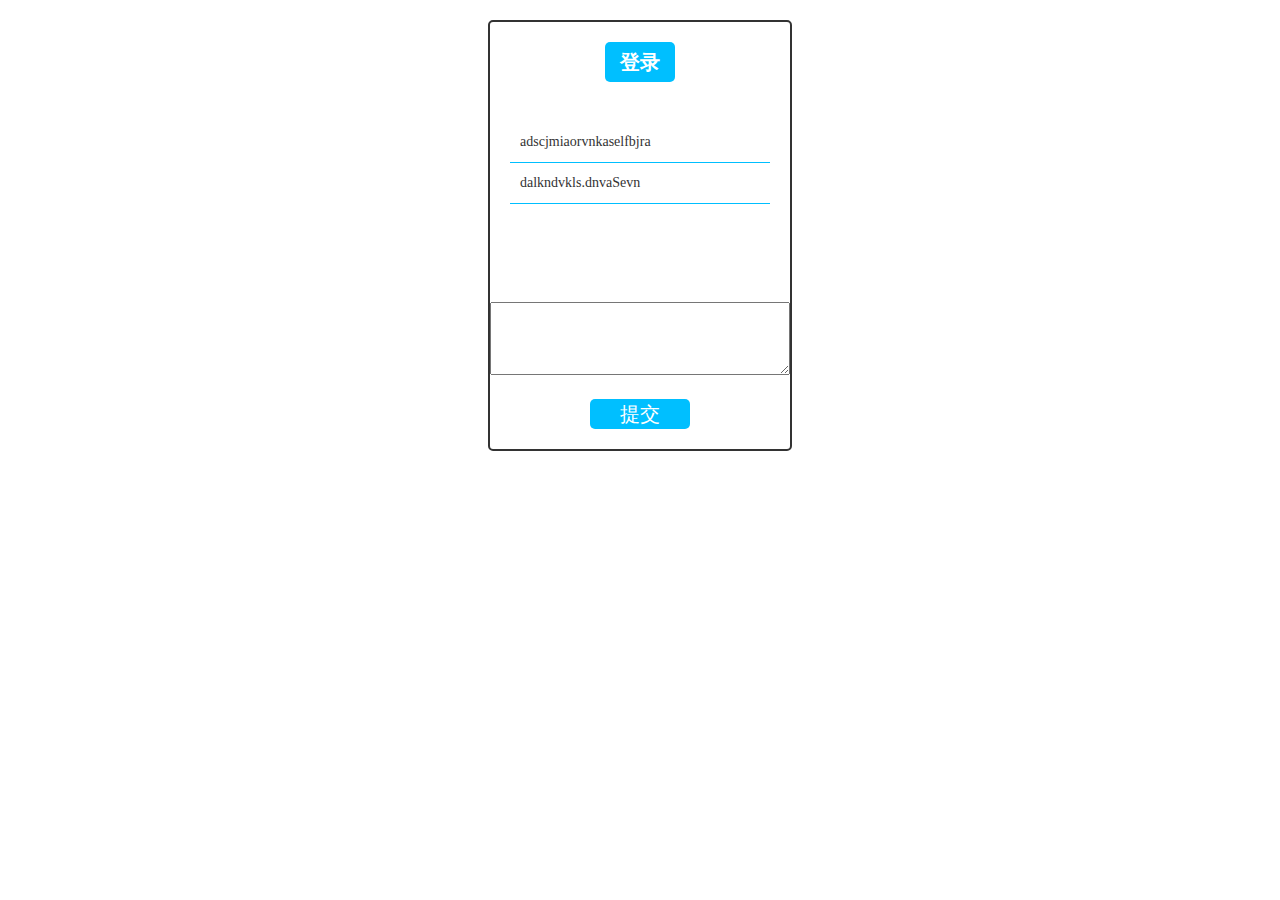
<file: img/Title.html>
<!DOCTYPE html>
<!-- saved from url=(0108)http://localhost:63342/day%2032%20%E8%8A%82%E7%82%B9/%E4%BD%9C%E4%B8%9A.html?_ijt=1s52rj3v06csv16du4icf6vs25 -->
<html lang="en"><head><meta http-equiv="Content-Type" content="text/html; charset=UTF-8">
    
    <title>Title</title>
<style>
    *{
        margin: 0;
        padding: 0;
    }
    h3{
        width: 70px;
        height: 40px;
        line-height: 40px;
        font-size: 20px;
        color: #fff;
        background: deepskyblue;
        text-align: center;
        margin: 20px auto;
        border-radius: 5px;

    }
    .box{
        width: 300px;
        height: auto;
        margin: 20px auto;
        border: 2px solid #333333;
        border-radius: 5px;
    }
    textarea{
        width: 100%;
        height: 100px;
        box-sizing: border-box;
        outline: none;
        resize: vertical;
    }
    .small{
        width: 100%;
        min-height: 200px;
        padding: 20px;
        box-sizing: border-box;
    }
    .sy{
        width: 100%;
        line-height: 30px;
        font-size: 14px;
        color: #333;
        border-bottom:1px solid  deepskyblue;
        padding: 5px 10px;
        box-sizing: border-box;
    }
    button{
        display: block;
        width: 100px;
        height: 30px;
        font-size: 20px;
        color: #fff;
        background: deepskyblue;
        border: 0;
        border-radius: 5px;
        margin: 20px auto;
    }
</style></head>

<body>
    <div class="box">
        <h3>登录</h3>
        <div class="small"><div class="sy">adscjmiaorvnkaselfbjra</div><div class="sy">dalkndvkls.dnvaSevn</div></div>
        <textarea name="" id="" style="margin-top: 0px; margin-bottom: 0px; height: 73px;"></textarea>
        <button>提交</button>
    </div>


<script>
    let sma=document.querySelector(".small")
    let texts=document.querySelector("textarea");
    let btn=document.querySelector("button");
    btn.onclick=function(){
        fn();
    }
    function fn() {
        let divs=document.createElement("div");
        let textv=texts.value;
        divs.innerHTML=textv;
        sma.appendChild(divs);
        texts.value="";
        divs.classList.add("sy");
    }


</script></body></html>
</file>
